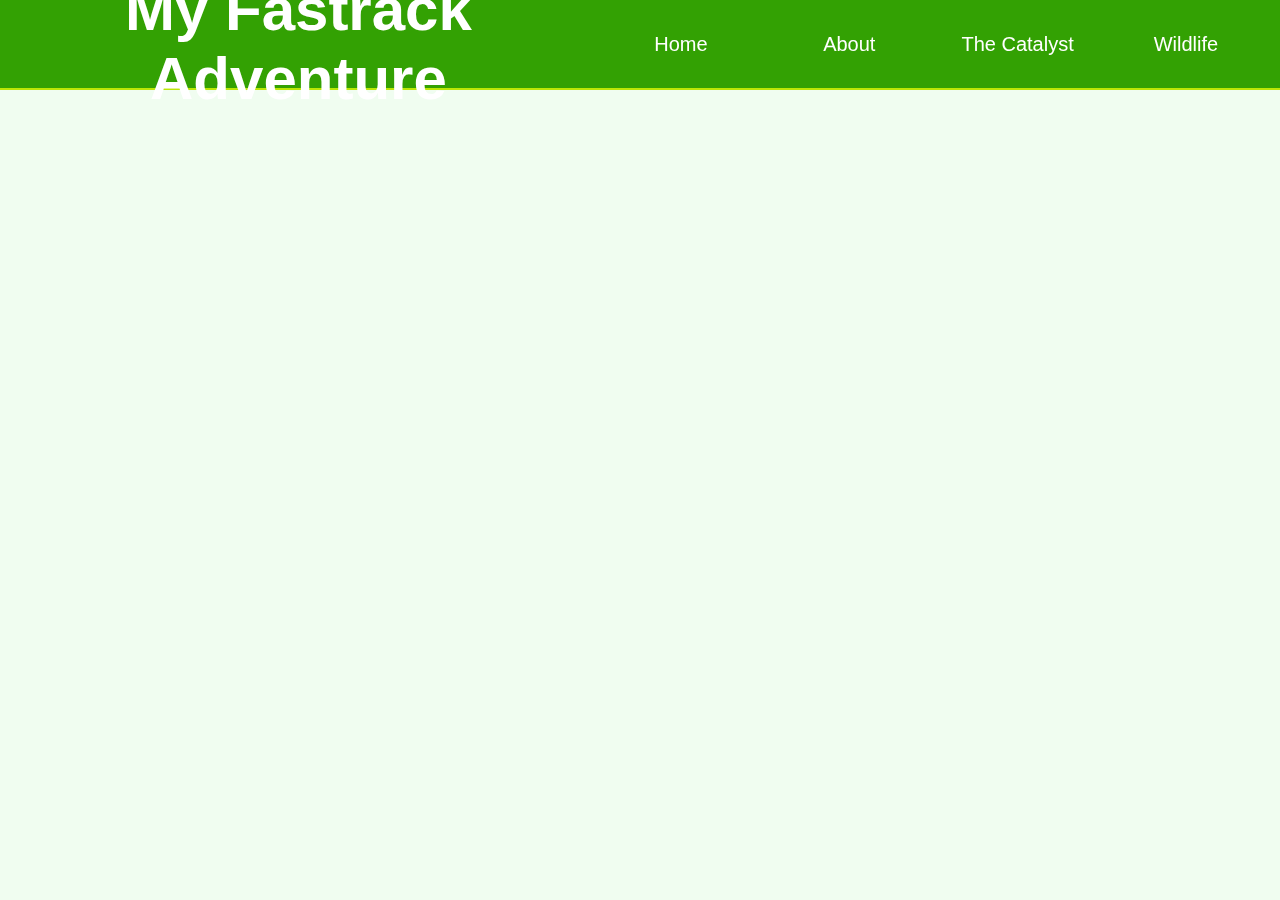
<file: theCatalyst.html>
<!DOCTYPE html>
<html lang="en">
  <head>
    <meta charset="UTF-8" />
    <meta http-equiv="X-UA-Compatible" content="IE=edge" />
    <meta
      name="viewport"
      content="width=device-width, initial-scale=1.0" />
    <title>The Catalyst</title>
    <link rel="stylesheet" href="styles/main.css" />
  </head>
  <body>
    <header class="header">
      <h1 class="header__heading">My Fastrack Adventure</h1>
      <nav class="nav">
        <a href="./index.html" class="nav__item">Home</a>
        <a href="./about.html" class="nav__item">About</a>
        <a href="./theCatalyst.html" class="nav__item">The Catalyst</a>
        <a href="./wildlife.html" class="nav__item">Wildlife</a>
      </nav>
    </header>

    <footer class="footer">
      <p class="footer__para">Created by Lyssa Jean Corlett</p>
      <p class="footer__para">26189712</p>
    </footer>
  </body>
</html>
</file>
<file: styles/main.css>
* {
  margin: 0;
  padding: 0;
  box-sizing: border-box;
}
@media only screen and (max-width: 620px) {
  * body {
    width: 100%;
  }
}

html {
  font-size: 62.5%;
}

body {
  background-color: #f0fdf0;
}

.header {
  background-color: #33a103;
  width: 100%;
  height: 10vh;
  display: flex;
  justify-content: center;
  align-items: center;
  text-align: center;
  font-family: "Roboto", sans-serif;
  border-bottom: 2px solid #bce606;
  position: fixed;
}
.header__heading {
  font-size: 3rem;
  color: #ffff;
  margin-right: auto;
  margin-left: 1rem;
  font-size: 6rem;
}

.nav {
  width: 60%;
  height: 100%;
  margin: 1rem;
  display: flex;
  justify-content: flex-end;
  align-items: center;
}
.nav__item {
  list-style: none;
  width: 50%;
  color: #ffff;
  font-size: 2rem;
  text-decoration: none;
}
.nav__item:hover {
  box-shadow: 0 1rem 2rem rgba(0, 0, 0, 0.15);
  transform: translateY(-2px);
}
.nav__item:active {
  box-shadow: 0 0.5rem 1rem rgba(0, 0, 0, 0.15);
  transform: translateY(0);
}

.footer {
  background-color: #33a103;
  height: 5rem;
  border-top: 2px solid #bce606;
  display: flex;
}
.footer__para {
  margin: 1rem;
  font-size: 2rem;
  color: #ffff;
}

.home {
  font-family: "Roboto", sans-serif;
  padding-top: 9rem;
}
.home__heading {
  text-align: center;
  font-size: 6rem;
  padding-top: 3rem;
  margin-bottom: 3rem;
}
.home__content {
  display: flex;
  padding: 4rem;
  font-size: 2rem;
  margin: 3rem;
  text-align: center;
  height: 75vh;
}
.home__img {
  width: 50%;
}
.home__para {
  margin: 3rem;
  width: 50%;
}

.wildlife {
  font-family: "Roboto", sans-serif;
  padding-top: 9rem;
}
.wildlife__heading {
  text-align: center;
  font-size: 6rem;
  padding: 3rem 0;
}
.wildlife__pic-box {
  display: grid;
  grid-template-columns: 1fr 1fr 1fr;
  grid-template-rows: 50% 50%;
  margin-top: 1rem;
  height: 90%;
  width: 70%;
}
.wildlife__content {
  display: flex;
  padding: 4rem;
  font-size: 2rem;
  margin: 3rem;
  text-align: center;
  height: 65vh;
}
.wildlife__img {
  height: 100%;
  width: 100%;
  border: 2px solid #bce606;
}
.wildlife__para {
  font-size: 2rem;
  font-family: "Roboto", sans-serif;
  padding: 1rem;
}

.about {
  font-family: "Roboto", sans-serif;
  padding-top: 9rem;
}
.about__heading {
  text-align: center;
  font-size: 6rem;
  padding: 3rem 0;
}
.about__content {
  display: flex;
  padding: 4rem;
  font-size: 2rem;
  margin: 3rem;
  text-align: center;
  height: 75vh;
}
.about__img {
  width: 50%;
}
.about__para {
  margin: 3rem;
  width: 50%;
}

.catalyst {
  font-family: "Roboto", sans-serif;
  padding-top: 9rem;
}
.catalyst__heading {
  text-align: center;
  font-size: 6rem;
  padding: 3rem 0;
}
.catalyst__pic-box {
  display: grid;
  grid-template-columns: 1fr 1fr 1fr;
  grid-template-rows: 50% 50%;
  margin-top: 1rem;
  height: 90%;
  width: 50%;
}
.catalyst__content {
  display: flex;
  padding: 4rem;
  font-size: 2rem;
  margin: 3rem;
  text-align: center;
  height: 75vh;
}
.catalyst__img {
  width: 100%;
  height: 100%;
}
.catalyst__para {
  margin: 3rem;
  width: 50%;
}

.fastrack {
  font-family: "Roboto", sans-serif;
  padding-top: 9rem;
}
.fastrack__heading {
  text-align: center;
  font-size: 6rem;
  padding: 3rem 0;
}
.fastrack__content {
  display: flex;
  padding: 4rem;
  font-size: 2rem;
  margin: 3rem;
  text-align: center;
  height: 75vh;
}
.fastrack__img {
  width: 50%;
}
.fastrack__para {
  margin: 3rem;
  width: 50%;
}
</file>
